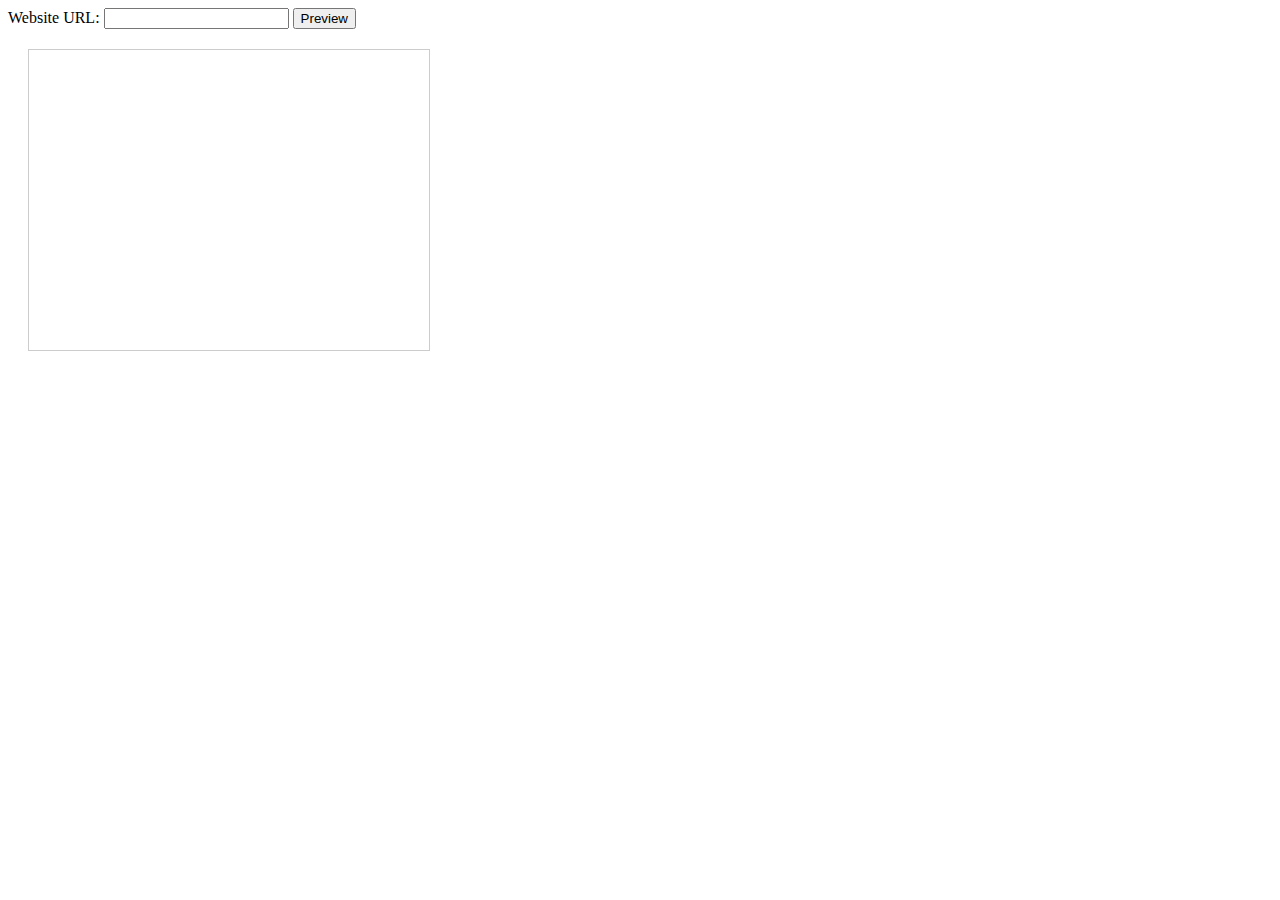
<file: support.html>
<!DOCTYPE html>
<html>
  <head>
    <title>Website Preview</title>
    <style>
      .preview-container {
        width: 400px;
        height: 300px;
        border: 1px solid #ccc;
        margin: 20px;
        overflow: hidden;
      }

      .preview-iframe {
        width: 100%;
        height: 100%;
        border: none;
      }
    </style>
  </head>
  <body>
    <div>
      <label for="urlInput">Website URL:</label>
      <input type="text" id="urlInput" />
      <button onclick="previewWebsite()">Preview</button>
    </div>
    <div class="preview-container">
      <iframe id="previewIframe" class="preview-iframe" src="" frameborder="0"></iframe>
    </div>

    <script>
      function previewWebsite() {
        const url = document.getElementById("urlInput").value;
        const previewIframe = document.getElementById("previewIframe");

        // Set the source of the iframe to the specified website URL
        previewIframe.src = url;
      }
    </script>
  </body>
</html>
</file>
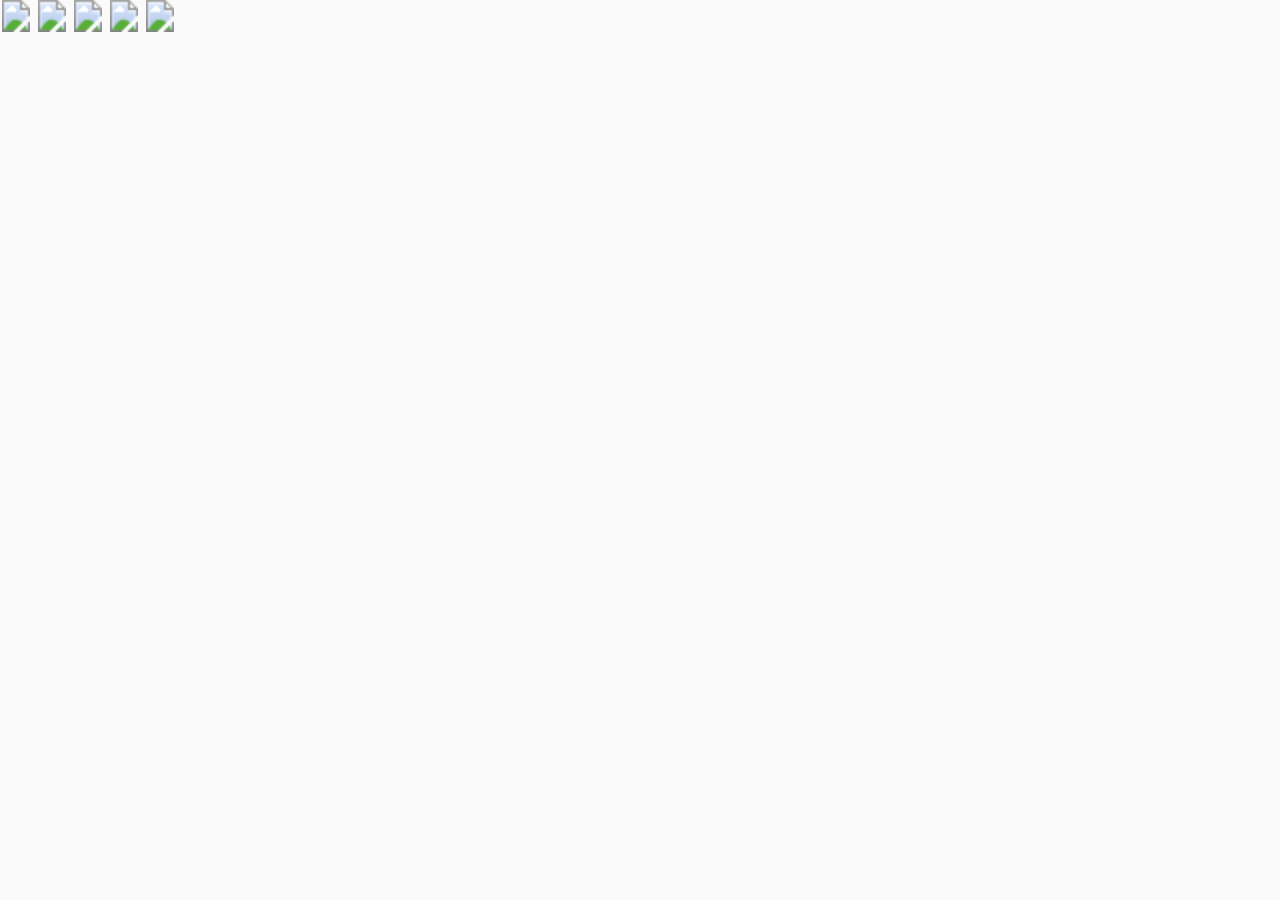
<file: test.html>
<!DOCTYPE html>
<html lang="en" xmlns:xlink="http://www.w3.org/1999/xlink">
   
<head>
    <meta charset="UTF-8">
    <meta http-equiv="X-UA-Compatible" content="IE=edge">
    <meta name="viewport" content="width=device-width, initial-scale=1.0">
    <link rel="stylesheet" href="style.css">
    <title>Document</title>
</head>
<body>
    
    <svg viewBox="0 0 24 24" class="ic -fsh0 -mrs" width="32" height="32">
        <image xlink:href="https://www.jumia.com.ng/assets_he/images/i-global.04dd5bd2.svg#flash-sales" 
               width="100%" 
               height="100%" 
               preserveAspectRatio="xMidYMid meet" />
    </svg>

    <svg viewBox="0 0 24 24" class="ic -fsh0 -mrs" width="32" height="32">
        <image xlink:href="https://www.jumia.com.ng/assets_he/images/i-global.04dd5bd2.svg#flash-sales" 
               width="100%" 
               height="100%" 
               preserveAspectRatio="xMidYMid meet" />
    </svg>

    <svg viewBox="0 0 24 24" class="ic -fsh0 -mrs" width="32" height="32">
        <image xlink:href="https://www.jumia.com.ng/assets_he/images/i-global.04dd5bd2.svg#flash-sales" 
               width="100%" 
               height="100%" 
               preserveAspectRatio="xMidYMid meet" />
    </svg>


    <svg viewBox="0 0 24 24" class="ic -fsh0 -mrs" width="32" height="32">
        <image xlink:href="https://www.jumia.com.ng/assets_he/images/i-global.04dd5bd2.svg#flash-sales" 
               width="100%" 
               height="100%" 
               preserveAspectRatio="xMidYMid meet" />
    </svg>


    <svg viewBox="0 0 24 24" class="ic -fsh0 -mrs" width="32" height="32">
        <image xlink:href="https://www.jumia.com.ng/assets_he/images/i-global.04dd5bd2.svg#flash-sales" 
               width="100%" 
               height="100%" 
               preserveAspectRatio="xMidYMid meet" />
    </svg>

    


    <svg viewBox="0 0 24 24" class="ic -fsh0 -mrs" width="32" height="32"><use xlink:href="https://www.jumia.com.ng/assets_he/images/i-global.04dd5bd2.svg#flash-sales"></use></svg>


    <svg viewBox="0 0 24 24" class="ic -fsh0 -mrs" width="32" height="32"><use xlink:href="https://www.jumia.com.ng/assets_he/images/i-global.04dd5bd2.svg#flash-sales"></use></svg>


    <svg viewBox="0 0 24 24" class="ic -fsh0 -mrs" width="32" height="32"><use xlink:href="https://www.jumia.com.ng/assets_he/images/i-global.04dd5bd2.svg#flash-sales"></use></svg>


    <svg viewBox="0 0 24 24" class="ic -fsh0 -mrs" width="32" height="32"><use xlink:href="https://www.jumia.com.ng/assets_he/images/i-global.04dd5bd2.svg#flash-sales"></use></svg>


    <svg viewBox="0 0 24 24" class="ic -fsh0 -mrs" width="32" height="32"><use xlink:href="https://www.jumia.com.ng/assets_he/images/i-global.04dd5bd2.svg#flash-sales"></use></svg>

<svg viewBox="0 0 24 24" class="ic -fsh0 -mrs" width="32" height="32"><use xlink:href="https://www.jumia.com.ng/assets_he/images/i-global.04dd5bd2.svg#flash-sales"></use></svg>
</body>
</html>
</file>
<file: style.css>
@import url('https://fonts.googleapis.com/css2?family=Poppins&display=swap');
*, body {
    margin: 0;
    padding: 0;
    box-sizing: border-box;
}


body{

    background-color: #fafafa;
    font-family: 'Poppins', sans-serif;
    overflow-x: hidden;

}
nav {
  display: none;
  position: relative;
  top: 0;
  left: 0;
  height: 70px;
  width: 100%;
 
  align-items: center;
  background: #fff;
  box-shadow: 0 0 1px rgba(0, 0, 0, 0.1);
}
nav .logo {
  display: flex;
  align-items: center;
  margin: 0 24px;
}
.logo .menu-icon {
  color: #333;
  font-size: 24px;
  margin-right: 14px;
  cursor: pointer;
}
.logo .logo-name {
  color: #333;
  font-size: 22px;
  font-weight: 500;
}
nav .sidebar {
  position: fixed;
  top: 0;
  left: -100%;
  z-index: 999;
  height: 100%;
  width: 260px;
  padding: 20px 0;
  background-color: #fff;
  box-shadow: 0 5px 1px rgba(0, 0, 0, 0.1);
  transition: all 0.4s ease;
}
nav.open .sidebar {
  left: 0;
}
.sidebar .sidebar-content {
  display: flex;
  height: 100%;
  flex-direction: column;
  justify-content: space-between;
  padding: 30px 16px;
}
.sidebar-content .list {
  list-style: none;
}
.list .nav-link {
  display: flex;
  align-items: center;
  margin: 8px 0;
  padding: 14px 12px;
  border-radius: 8px;
  text-decoration: none;
}
.lists .nav-link:hover {
  background-color: #f68b1e;


}
.nav-link .icon {
  margin-right: 14px;
  font-size: 20px;
  color: #707070;
}
.nav-link .link {
  font-size: 16px;
  color: #707070;
  font-weight: 400;
}
.lists .nav-link:hover .icon,
.lists .nav-link:hover .link {
  color: #fff;
}
.overlay {
  position: fixed;
  top: 0;
  left: -100%;
  height: 100vh;
  z-index: 999999999999999;
  width: 200%;
  opacity: 0;
  pointer-events: none;
  transition: all 0.4s ease;
  background: rgba(0, 0, 0, 0.7);

  position: fixed;
  backdrop-filter: blur(2px);
}
nav.open ~ .overlay {
  opacity: 1;
  left: 260px;
  pointer-events: auto;
}


::-webkit-scrollbar {
  width: 1px; 
   background-color: rgba(0,0,0,0);
  -webkit-border-radius: 0px;
}
::-webkit-scrollbar:hover {
  background-color: rgba(0, 0, 0, 0.09);
}

::-webkit-scrollbar-thumb:vertical {
  background: rgba(0,0,0,0.61);
  -webkit-border-radius: 0px;
}
::-webkit-scrollbar-thumb:vertical:active {
  background: rgba(0,0,0,0.61);
  -webkit-border-radius: 0px;
}



header{
width: 100%;
background-color: white;
display: flex;
margin-top: -2px;
z-index: 99999999999999999999;
border-top: 2px solid rgba(0, 0, 0, 0.05);
border-bottom: 2px solid rgba(0, 0, 0, 0.05);
text-transform: capitalize;
font-weight: 550;
color: #313133;
font-size: 18px;
}

.stickyhead{
    width: 100%;

}

.stickyhead img{
    width: 100%;
}


.navcontainers{
  width: 70%;
  align-items: center;
  display: flex;

  margin: auto;
justify-content: end;
}
.whitebg{
  margin-top: 0px;
  margin-bottom: 40px;
}

@media screen and (max-width:9700px) {
  .container{
    display: flex;
    align-items: center;
    width: 5300px;
    margin: auto;
    padding: 10px;
    flex-direction: column;
    background-color: #fafafa;
}
.navcontainer{
  display: flex;
  align-items: center;
  width: 5300px;
  margin: auto;
  background-color: white;
justify-content: space-between;
}
}

@media screen and (max-width:5700px) {
  .container{
    display: flex;
    align-items: center;
    width: 3300px;
    margin: auto;
    padding: 10px;
    flex-direction: column;
    background-color: #fafafa;
}
.navcontainer{
  display: flex;
  align-items: center;
  width: 3300px;
  margin: auto;

  background-color: white;
justify-content: space-between;
}
}

@media screen and (max-width:3900px) {
  .container{
    display: flex;
    align-items: center;
    width: 2300px;
    margin: auto;
    padding: 10px;
    flex-direction: column;
    background-color: #fafafa;
}
.navcontainer{
  display: flex;
  align-items: center;
  width: 2300px;
  margin: auto;

  background-color: white;
justify-content: space-between;
}
}

@media screen and (max-width:2900px) {
  .container{
    display: flex;
    align-items: center;
    width: 2000px;
    margin: auto;
    padding: 10px;
    flex-direction: column;
    background-color: #fafafa;
}
.navcontainer{
  display: flex;
  align-items: center;
  width: 2000px;
  margin: auto;

  background-color: white;
justify-content: space-between;
}
}

@media screen and (max-width:2000px) {
  .container{
    display: flex;
    align-items: center;
    width: 1200px;
    margin: auto;
    padding: 10px;
    flex-direction: column;
    background-color: #fafafa;
}
.navcontainer{
  display: flex;
  align-items: center;
  width: 1200px;
  margin: auto;

  background-color: white;
justify-content: space-between;
}
  
}



.logo{
    height: 67px;
}

.logo img{
    width: 180px;
    height: 100%;
    object-fit: contain;
}

.navcontainer input{

    width: 400px;
    padding: 9px;
    border: 1px solid #a3a3a6;
    border-radius: 4px;
    outline: none;
    font-family: 'Poppins', sans-serif;

}

.stickyhead2{
  display: none;
}

.navcontainer button{

    width: fit-content;
    padding: 8px;
    border: none;
    color: white;
    border: 1px solid #f68b1e;
    background-color: #f68b1e;
    border-radius: 4px;
    outline: none;
    font-size: 17px;
}

.navlinks {
    display: flex;
    gap: 10px;
    align-items: center;
    font-size: 19px;
}
ion-icon {
    font-size: 21px;
    font-weight: 600;
  }

  .herodata{
    width: 100%;
    display: flex;
    gap: 19px;
    margin-top: 30px;
  }

  .dataone{
    border-radius: 7px;
    width: 28%;
    padding: 14px;
    background-color: white;
    box-shadow: rgba(0, 0, 0, 0.1) 0px 4px 8px;
  }

  .datatwo{
    width: 100%;
    border-radius: 10px;
    max-width: 700px;
    background-color: white;
    box-shadow: rgba(0, 0, 0, 0.1) 0px 4px 8px;
  }

  .datathree{
 display: flex;
 flex-direction: column;
 gap: 20px;
    width: 30%;

    border-radius: 7px;
  }

  .squareone{
    width: 100%;
    height: 100%;
    border-radius: 9px;
    background-color: white;
    box-shadow: rgba(0, 0, 0, 0.1) 0px 4px 8px;
  }

  .squareone img{
    width: 100%;
    height: 100%;
    object-fit: cover;
    border-radius: 9px;
  }

  .squaretwo img{
    width: 100%;
    height: 100%;
    object-fit: cover;
    border-radius: 9px;
  }

  .squaretwo{
    width: 100%;
    height: 100%;
    border-radius: 9px;
    background-color: white;
    box-shadow: rgba(0, 0, 0, 0.1) 0px 4px 8px;
  }



  .dataone ul {
    display: flex;
    list-style-type: none;
    flex-direction: column;
    gap: 14px;
    ;
  }

  .dataone ul li{
    display: flex;
    gap: 9px;
   transition: 0.5s;
    font-size: 14px;
    cursor: pointer;
    color: #313133;
  }
  

  .dataone ul li:hover{
 color: #f68b1e;
  }

  img {
    display: block;
    max-width: 100%;
    height: auto;
    -o-object-fit: cover;
       object-fit: cover;
    image-rendering: -webkit-optimize-contrast;
    image-rendering: -moz-crisp-edges;
    image-rendering: crisp-edges;
  }
  
  .section {
    margin: 0 ;
    padding-block: 0;
    height: 100%;
    width: 100%;
  }
  
  .containers {
    max-width: 100%;
    height: 100%;

  }


  .datatwo .swiper, swiper-container {
    width: 100%;
    margin-left: auto;
    margin-right: auto;
    position: relative;
    overflow: hidden;
    list-style: none;
    padding: 0;
    z-index: 1;
    display: block;
    height: 100%;
}
  
  .datatwo .swiper-button-next::after, .datatwo .swiper-button-prev::after {
    display: flex;
    align-items: center;
    justify-content: center;
    font-size: 0.75rem;
    font-weight: 800;
    padding: 1rem;
    width: 300px;
    height: 50px;
    opacity: 0.75;
    border-radius: 50%;
    color: #f68b1e;

  }

  .swiper-pagination{
    color: #f68b1e;
  }
  .swiper-slide{
    border-radius: 9px;
  }

  .swiper-slide{
    object-fit: fill;
  }

  .swiper-horizontal>.swiper-pagination-bullets .swiper-pagination-bullet, .swiper-pagination-horizontal.swiper-pagination-bullets .swiper-pagination-bullet {
    color: green;
    margin: 0 var(--swiper-pagination-bullet-horizontal-gap,4px);
    background: #f68b1e;
}

.productcontainer{
  margin-top: 10px;
  width: 100%;
  
  display: grid;
  align-items: center;
  gap: 30px;
  grid-template-columns: repeat(auto-fit, minmax(240px, 1fr));
}




.allitemgrid{
  width: 100%;
  display: grid;
  align-items: initial;
  gap: 30px;
  grid-template-columns: repeat(auto-fit, minmax(220px, 1fr));
}

.segmentitem{
padding: 7px;
transition: 0.5s;
border-radius: 7px;
}

.segmentitem span{
  -webkit-box-orient: vertical;
  -webkit-line-clamp: 2;
  display: -webkit-box;
  white-space: normal;
  text-align: center;
  width: 100%;
  font-size: 14px;
}
.segmentitem img{
  border-radius: 7px;
  width: 100%;
  height: fit-content;
  object-fit: contain;

  }

.segmentitem:hover{
  color: #f68b1e;
  box-shadow: rgba(0, 0, 0, 0.1) 0px 4px 8px;
}
.flex{
  display: flex;
  justify-content: space-between !important;
  width: 100%;
  font-size: 15px !important;
}
.seemore{
  transition: 0.5s;
  cursor: pointer;
  color: #a3a3a6;
}

.seemore:hover{
  color: #f68b1e;
}
.flex{
  text-align: start;
}
.product{
  height: 365px;
  background-color: #fff;
  box-shadow: rgba(0, 0, 0, 0.1) 0px 4px 8px;
  padding: 14px;
  display: flex;
  flex-direction: column;
  gap: 5px;
  color: #313133;
  transition: 0.5s;
  cursor: pointer;
  border-radius: 7px;
  border: 1px solid #fff;
}

.product:hover{
  color: #f68b1e;
  border: 1px solid #f68b1e;
}

.butbutton{
  margin-top: auto;
}
.productname{
  font-size: .79rem;
  line-height: 1.4;
  text-overflow: ellipsis;
  -webkit-box-orient: vertical;
    -webkit-line-clamp: 2;
    display: -webkit-box;
    white-space: normal;
    font-weight: 400;
  
 
}

.botton{
  margin-top: auto;
  font-size: 15px;
  padding: 9px;
  border: none;
  border-radius: 3px;
  background-color: #f68b1e;
  color: #fff;
  width: 100%;
  text-align: center;
  border: 1px solid #f68b1e;
  transition: 0.5s
}

.botton:hover{
  cursor: pointer;
  background-color: white;
  color: black;
}

.productprice{
  margin-top: auto;
  font-size: .975rem;
  line-height: 1.4;
}
.product .productimg img{
  width: 100%;
    height: 200px;
    object-fit: contain;
}
li svg {
  font-size: 19px;
  width: 20%;
}

::-webkit-scrollbar {
  width: 1px;
}

::-webkit-scrollbar-track {
  -webkit-box-shadow: inset 0 0 6px rgba(0,0,0,0.3);
}

::-webkit-scrollbar-thumb {
background-color: darkgrey;
outline: 1px solid slategrey;
}


.swiper-container {
  width: 100%; /* Adjust container width as needed */
}
.cat{
  width: 100%;
  margin-top: 10px;
  margin-bottom: 10px;
  overflow: hidden;
  padding: 25px;
  background-color: white;
  border-radius: 3px;
  box-shadow: rgba(0, 0, 0, 0.1) 0px 4px 8px;
}
.cattitle{
  text-align: center;
  padding: 10px;
  background-color: beige;
  margin-bottom: 15px;
  border-radius: 7px;
  font-weight: 500;
  line-height: 1.2;
  font-size: 19px;
  display: flex;
  justify-content: center;
  align-items: center;
}
.sa .swiper-slide {
  width: calc((100% - 40px) / 5); /* Adjust card width and spacing as needed */
  height: fit-content; /* Adjust card height as needed */
  background-color: white; /* Adjust card background color as needed */
  display: flex;
  justify-content: center;
  align-items: center;
border: 1px solid #fff;
border-radius: 3px;
padding: 3px;
}
.minititle{
  width:100%;
  margin-top: 10px;
  margin-bottom: 10px;


}

.whitebg{
  background-color: #fff;
  width: 100%;
  box-shadow: rgba(0, 0, 0, 0.1) 0px 4px 8px;
  padding: 30px;
}
.sa .swiper-slide img {
width: 100%;
height: 100%;
object-fit: cover;
border-radius: 3px;
}

.productdiv{
  width: 100%;
  display: flex;
  gap: 40px;
  margin-top: 40px;

  
}

.productcheck{
  width: 25%;
  position: sticky;
  display: flex;
  flex-direction: column;
  gap: 10px;
  top: 19px;
  height: fit-content;
  margin-top: 5px;
  padding: 20px;
  background-color: white;
  border-radius: 7px;
  box-shadow: rgba(0, 0, 0, 0.1) 0px 4px 8px;
}

.myproductcontainer{
  background-color: white;
  padding: 20px;
  border-radius: 7px;
  box-shadow: rgba(0, 0, 0, 0.1) 0px 4px 8px;
  
}
.productlinks  {
margin-top: 0px;
padding-left: 20px;
}

.productlinks ul li{
  list-style-type: none;
  font-size: .875rem;
  color: #313133;
}

#loader {
  width: 100%;
  overflow-y: hidden;
  overflow-x: hidden;
}

.skeleton-card {
  margin-top: 10px;
  height: 300px;
  border-radius: 3px;
  transition: all 200ms ease-in-out;
  position: relative;
  background-color: #eaeaea;
}

#loadingIndicator .productimg  {
  width: 100%;
  height: 179px;
  background-color: #bfbfbf;
  border-radius: 5px;
  background-image: url('img/star-inside-circle\ \(2\).png');
  background-repeat: no-repeat;
  background-size: 30%;
  background-position: center;
}

.navbar-fixed {
  position: fixed;
  top: 0;
  opacity: 0;
  transition: opacity 0.3s ease-in-out;
}

.navbar-fixed.show {
  opacity: 1;
  box-shadow: 0px 1px 7px rgb(198, 198, 198);
}


#loadingIndicator .titleloada{
  margin-top: 9px;
  background-color: #bfbfbf;
  padding: 7px;
  border-radius: 3px;
}
#loadingIndicator .productprice{
  background-color: #bfbfbf;
  padding: 7px;
  width: 40%;
}

#loadingIndicator .butbutton{
  margin-top: 9px;
  border-radius: 5px;
  background-color: #bfbfbf;
  padding: 15px;
}
.skeleton-card::after {
  content: "";
  position: absolute;
  top: 0;
  right: 0;
  bottom: 0;
  left: 0;
  transform: translateX(-100%);
  background-image: linear-gradient(90deg, rgba(255, 255, 255, 0) 0, rgba(255, 255, 255, 0.2) 20%, rgba(255, 255, 255, 0.5) 60%, rgba(255, 255, 255, 0));
  animation: load 1s infinite;
}

@keyframes load {
  100% {
    transform: translateX(100%);
  }
}

@media screen and (prefers-reduced-motion: reduce) {
  .skeleton-card::after {
    animation: none;
  }
}

.filtersection{
  max-height: 200px;
  display: flex;
  flex-direction: column;
  gap: 6px;
  overflow-y: scroll;
  margin-top: 10px;
}
.filterinput{
  width: 100%;
  display: flex;
align-items: center;
font-size: .885rem;
color: #313133;
height: 100%;
}

.filterinput input[type="checkbox"] {
  display: none;
}

/* Style the label to resemble a checkbox */
.filterinput label {
  display: inline-block;
  position: relative;
  padding-left: 35px;
  margin-right: 10px;
  cursor: pointer;
  -webkit-user-select: none;
  -moz-user-select: none;
  -ms-user-select: none;
  user-select: none;
}

/* Create the checkbox visual */
.filterinput label:before {
  content: "";
  display: inline-block;
  position: absolute;
  left: 0;
  top: 0;
  width: 18px;
  height: 18px;
  border: 1px solid #ccc;
  background-color: #fff;
}

/* Style the checkbox when it's checked */
.filterinput input[type="checkbox"]:checked + label:before {
  background-color: #f68b1e;
}

/* Style the checkmark inside the checkbox */
.filterinput label:after {
  content: "\2713"; /* Checkmark symbol */
  display: none;
  position: absolute;
  left: 4px;
  top: 1px;
  font-size: 14px;
  color: #fff;
}

/* Show the checkmark when the checkbox is checked */
.filterinput input[type="checkbox"]:checked + label:after {
  display: block;
}

.fi{
  width: 30px;
}
.productlinks ul {
  display: flex;
  flex-direction: column;
  gap: 4px;
}

.sasa{
  height: 400px;
}


  @media screen and (max-width:1250px) {
    .container{
      width: 97%;
    }
    .cat {
      padding: 10px;
    }  
    .herodata{
      flex-direction: column;
    }
    header{
      display: none;
    }

    nav{
      display: flex;
      position: sticky;
      z-index: 99999999999;
      border-bottom: 2px solid rgba(0, 0, 0, 0.05);
    }
    .cattitle{
      font-size: 15px;
    }

    .flex{
      font-size: 14px !important;
      text-align: start;
    }
    .whitebg {
      background-color: #fff;
      width: 100%;
      padding: 11px;
  }
    .navlinks{
      display: none;
    }
    .navcontainer{
      width: 97%;
    }
    .dataone{
      display: none;
    }
    .datathree {
      display: flex;
      width: 100%;
      height: 100%;
      flex-direction: row;
  }
    .logo img {
      width: 180px;
      height: 100%;
      object-fit: cover;
  }

.allitemgrid{
  gap: 20px;
  grid-template-columns: repeat(auto-fit, minmax(200px, 1fr));
}

  }


  @media screen and (max-width:600px) {
    .allitemgrid {
      gap: 16px;
      grid-template-columns: repeat(auto-fit, minmax(123px, 1fr));
  }

  .stickyhead{
    display: none;
  }
  .stickyhead2{
    display: flex;
  }
  .sidebar .sidebar-content {
    display: flex;
    height: 100%;
    flex-direction: column;
    justify-content: space-between;
    padding: 30px 16px;
}
  .container {
    width: 98%;
}
    
  }
</file>
